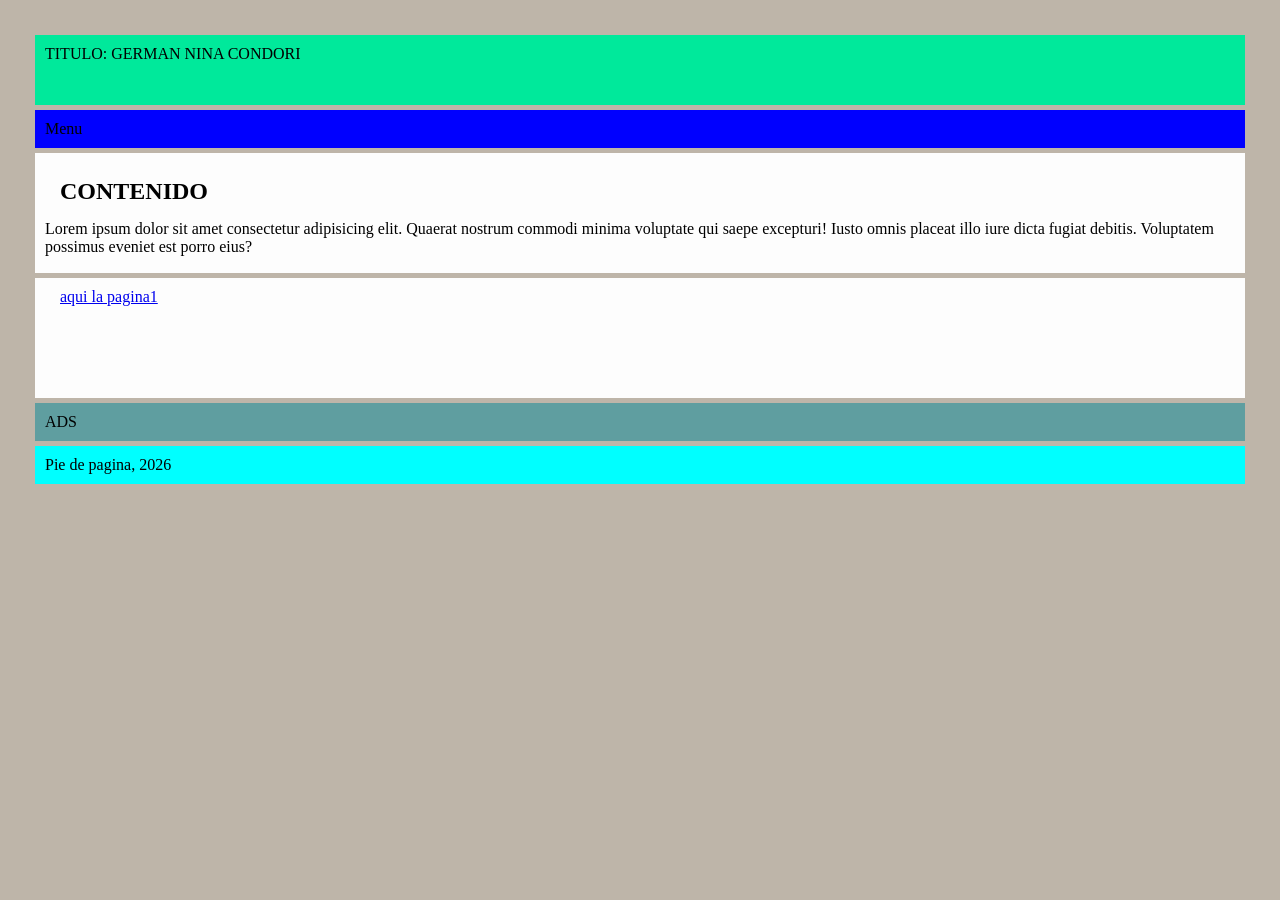
<file: index.html>
<!DOCTYPE html>
<html lang="en">

<head>
    <meta charset="UTF-8">
    <meta http-equiv="X-UA-Compatible" content="IE=edge">
    <meta name="viewport" content="width=device-width, initial-scale=1.0">
    <title>Document</title>

    <link rel="stylesheet" href="css\estilo.css">


</head>

<body>
    <header>TITULO: GERMAN NINA CONDORI</header>
    <nav>Menu</nav>
    <section><h1>CONTENIDO</h1>
        Lorem ipsum dolor sit amet consectetur adipisicing elit. Quaerat nostrum commodi minima voluptate qui saepe
        excepturi! Iusto omnis placeat illo iure dicta fugiat debitis. Voluptatem possimus eveniet est porro eius?
    </section>
    <section><a href="pags/pag1.html">aqui la pagina1</a>
    </section>
    <aside>ADS</aside>
    <FOoter>Pie de pagina, 2026</FOoter>
</body>

</html>
</file>
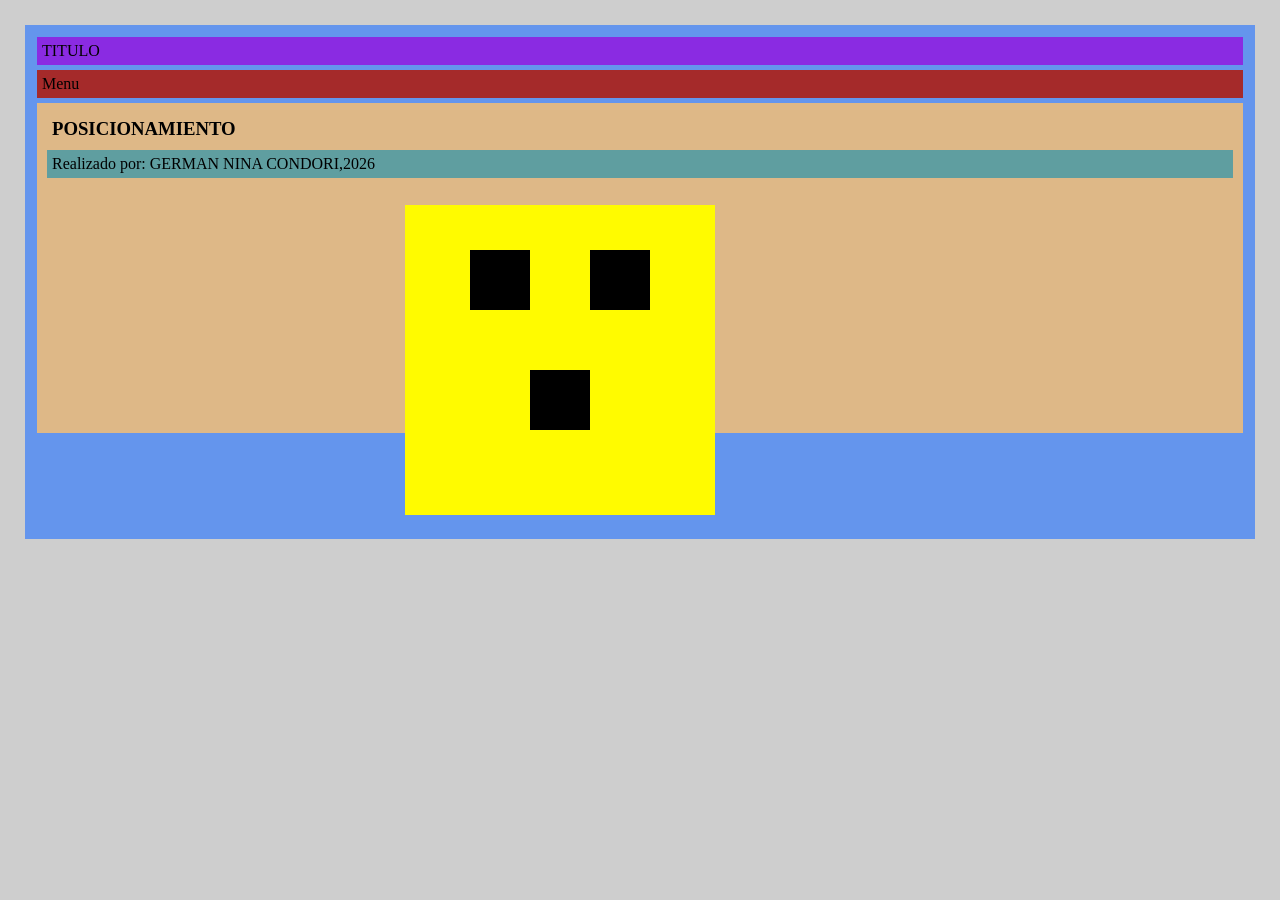
<file: pags/pag1.html>
<!DOCTYPE html>
<html lang="en">
<head>
    <meta charset="UTF-8">
    <meta http-equiv="X-UA-Compatible" content="IE=edge">
    <meta name="viewport" content="width=device-width, initial-scale=1.0">
    <title>Pag1</title>

    <link rel="stylesheet" href="../css/estilo2.css">
</head>
<body>
    <div class="padre">
        <div class="titulo">TITULO</div>
        <div class="menu">Menu</div>
        <div class="contenido"><h3>POSICIONAMIENTO</h3>
            <div class="c1">

                <div class="c2"></div>
                <div class="c3"></div>
                <div class="c4"></div>
               
           
        </div>
        <div class="pie">Realizado por: GERMAN NINA CONDORI,2026</div>
    </div>
</body>
</html>
</file>
<file: css/estilo2.css>
*{
    margin: 5px;
    padding: 5px;
}
body{
    background-color: rgb(206, 206, 206);
}
.padre{
    background-color: cornflowerblue;
    padding: 7px;
    width: auto;
    height: 500px;
}
.titulo{
background-color: blueviolet;

}
.menu{
    background-color: brown;

}
.contenido{
background-color: burlywood;
width: auto;
height: 320px;
}
.pie{
background-color: cadetblue;
}
.c1{
background-color: rgb(255, 251, 0);
width: 300px;
height: 300px;
position: absolute;

top: 200px;
left: 400px;
}
.c2{
background-color: rgb(0, 0, 0);
width: 50px;
height: 50px;
position: absolute;

top: 40px;
left: 60px;
}
.c3{
background-color: rgb(0, 0, 0);
width: 50px;
height: 50px;
position: absolute;

top: 40px;
left: 180px;
}
.c4{
background-color: rgb(0, 0, 0);
width: 50px;
height: 50px;
position: absolute;

top: 160px;
left: 120px;
}
</file>
